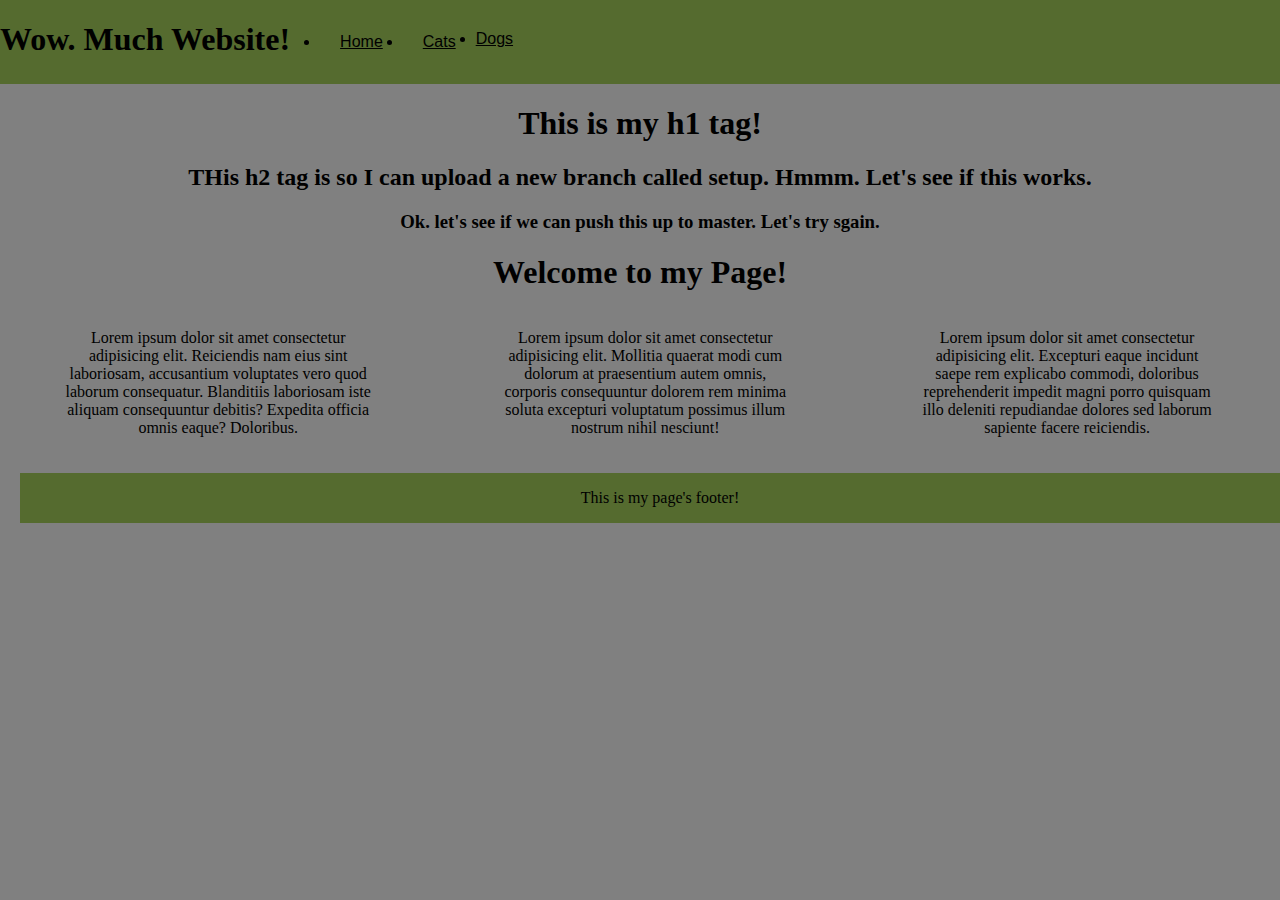
<file: index.html>
<!DOCTYPE html>
<html lang="en">
<head>
    <meta charset="UTF-8">
    <meta name="viewport" content="width=device-width, initial-scale=1.0">
    <meta http-equiv="X-UA-Compatible" content="ie=edge">
    <title>Document</title>
    <link rel="stylesheet" href="main.css">

</head>
<nav class="navbar">
    <h1>Wow. Much Website!</h1>
    <ul>
        <li class="nav-item">
            <a href="./index.html">Home</a>
        </li>
        <li class="nav-item">
            <a href="./cats.html">Cats</a>
        </li>
        <li>
            <a href="./dogs.html">Dogs</a>
        </li>
    </ul>
</nav>
<body>
    <h1>This is my h1 tag!</h1>
    <h2>THis h2 tag is so I can upload a new branch called setup. Hmmm. Let's see if this works.</h2>
    <h3>Ok. let's see if we can push this up to master. Let's try sgain.</h3>
    <script src="main.js"></script>
<main>
    <h1>Welcome to my Page!</h1>
    <article>
<section>
Lorem ipsum dolor sit amet consectetur adipisicing elit. Reiciendis nam eius sint laboriosam, accusantium voluptates vero quod laborum consequatur. Blanditiis laboriosam iste aliquam consequuntur debitis? Expedita officia omnis eaque? Doloribus.
</section>

<section>
Lorem ipsum dolor sit amet consectetur adipisicing elit. Mollitia quaerat modi cum dolorum at praesentium autem omnis, corporis consequuntur dolorem rem minima soluta excepturi voluptatum possimus illum nostrum nihil nesciunt!
</section>

<section>
Lorem ipsum dolor sit amet consectetur adipisicing elit. Excepturi eaque incidunt saepe rem explicabo commodi, doloribus reprehenderit impedit magni porro quisquam illo deleniti repudiandae dolores sed laborum sapiente facere reiciendis.

</section>
    </article>
</main>
<footer>
    <p>This is my page's footer!</p>
</footer>
</body>
</html>
</file>
<file: main.css>
body {
    background-color: grey;
    padding: 0;
    margin: 0;
    text-align: center;
    min-height: 400px;
    margin-bottom: 100px;
    clear: both;
}

.navbar {
    background-color: darkolivegreen;
    display: flex;
}

.nav-item a {
    padding: 0 20px;
    line-height: 1.5em;
}

.navbar ul {
 margin: 1em;
 display: block;
 color:black;
 padding: 14px 14px;
 text-decoration: none;
 display: flex;
}

a {
    color: black;
    font-family: Impact, Haettenschweiler, 'Arial Narrow Bold', sans-serif
}

footer {
    width: 100%;
    background-color: darkolivegreen;
    
    position: fixed;
    margin: 20px;

    }

    section {
        padding-right: 5%;
        padding-left: 5%;
        padding-top: 1em;
        padding-bottom: 1em;
    }

   

    article {
        display: flex;
        justify-content: space-evenly;
        justify-content: center;
    }

    img {
height: 250px;
background-color: black;
padding: 10px;
margin: 10px;
    }
</file>
